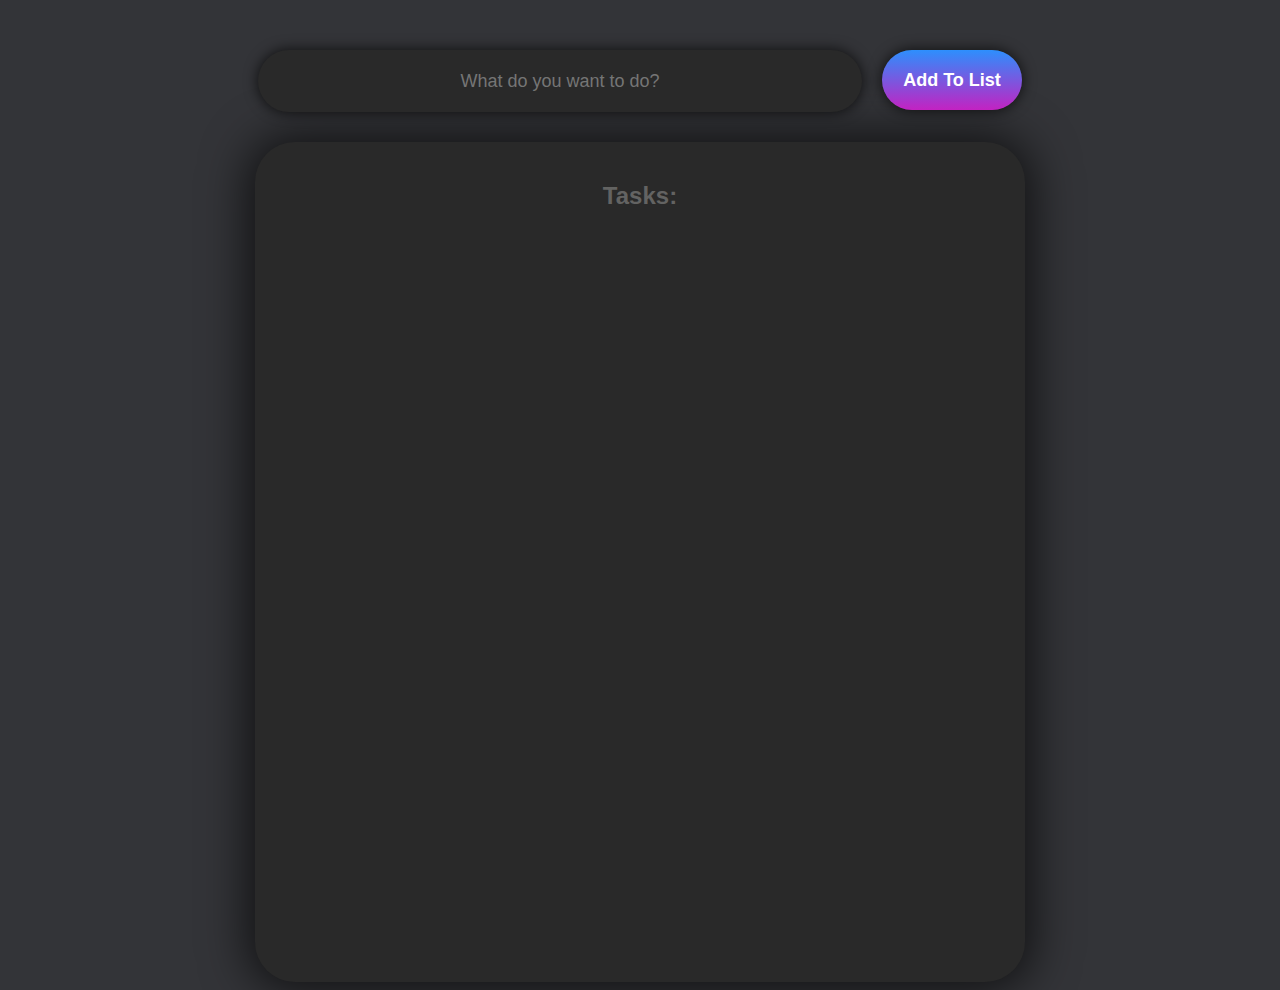
<file: to-do list/index.html>
<!DOCTYPE html>
<html lang="en">
<head>
    <meta charset="UTF-8">
    <meta name="viewport" content="width=device-width, initial-scale=1.0">
    <title>TO-DO LIST</title>
    <link rel="stylesheet" type="text/css" href="index.css" /> 
</head>
<body>
<header>
    <input type="text" placeholder="What do you want to do?">
    <button id="submit-button">Add To List</button>  
</header>
<section>
    <h2>Tasks:</h2>
    <div class="tasks">

    </div>
</section>
<script src="index.js"></script>
</body>
</html>
</file>
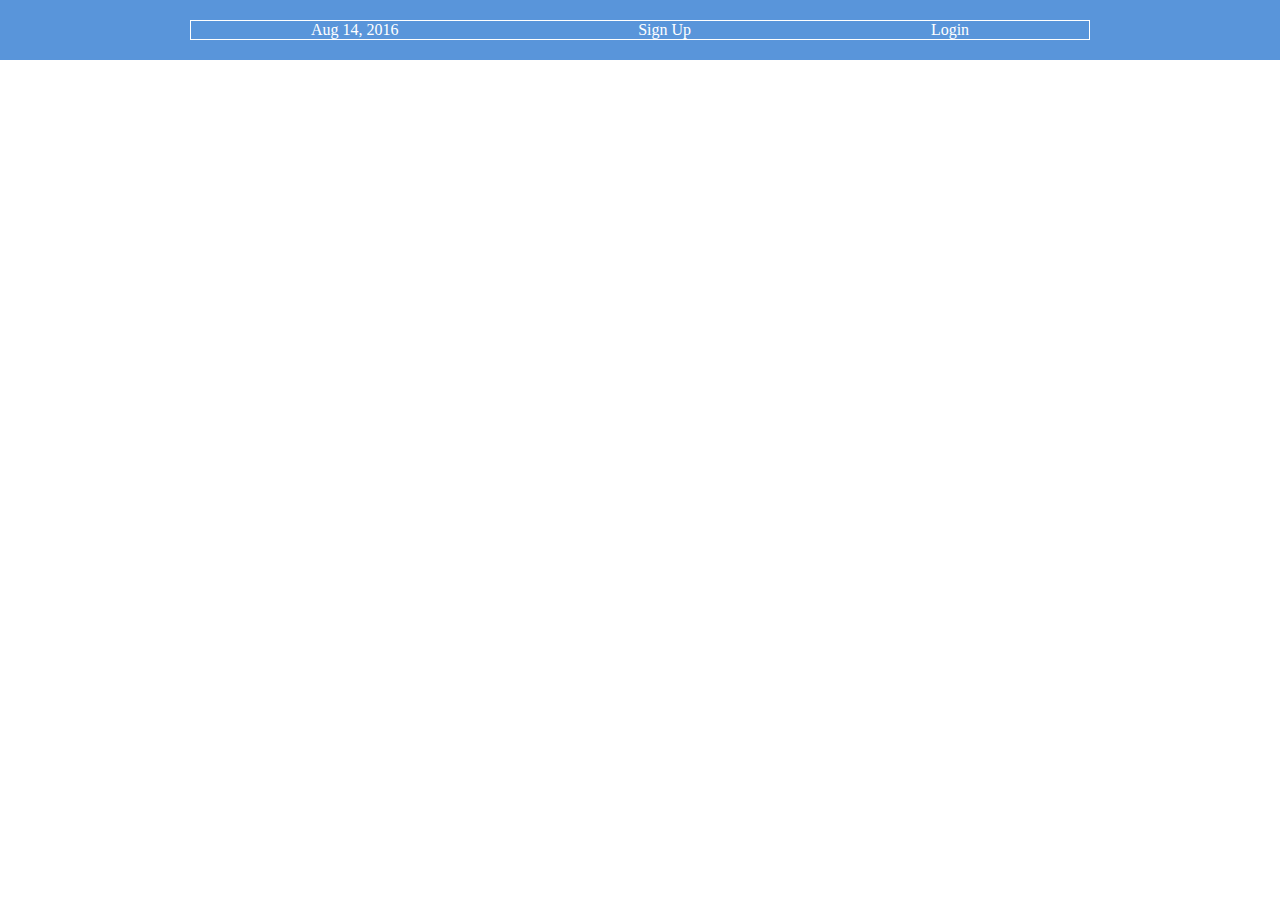
<file: to-do list/practice.html>
<!DOCTYPE html>
<html lang='en'>
  <head>
    <meta charset='UTF-8'/>
    <title>Some Web Page</title>
    <style>
      * {
  margin: 0;
  padding: 0;
  box-sizing: border-box;
}

.menu-container {
  color: #fff;
  background-color: #5995DA;  /* Blue */
  padding: 20px 0;
  display: flex;
  justify-content: center;
}

.menu {
    border: 1px solid #fff;
  width: 900px;
  display: flex;
  justify-content: space-around;
}
    </style>
  </head>
  <body>
    <div class='menu-container'>
      <div class='menu'>
        <div class='date'>Aug 14, 2016</div>
        <div class='signup'>Sign Up</div>
        <div class='login'>Login</div>
      </div>
    </div>
  </body>
</html>
</file>
<file: to-do list/index.css>
body {
 background-color: #333438;
}

header {
    margin-top: 50px;
    display: flex;
    width: 100%;
    justify-content: center;
    margin-bottom: 30px;
}

input {
    width: 600px;
    height: 60px;
    margin-right: 20px;
    background-color: #292929;
    border: none;
    border-radius: 40px;
    font-size: large;
    text-align: center;
    color: #636362;
    box-shadow: 0px 0px 13px 1px rgba(0,0,0,0.65);
    -webkit-box-shadow: 0px 0px 13px 1px rgba(0,0,0,0.65);
    -moz-box-shadow: 0px 0px 13px 1px rgba(0,0,0,0.65);
}


#submit-button{
    border: none;
    border-radius: 40px;  
    width: 140px;
    height: 60px; 
    background: rgb(195,34,194);
    background: linear-gradient(0deg, rgba(195,34,194,1) 0%, rgba(45,143,253,1) 100%);
    color: white;
    font-weight: bolder;
    font-family: sans-serif;
    font-size: 18px;
    box-shadow: 0px 0px 13px 1px rgba(0,0,0,0.65);
-webkit-box-shadow: 0px 0px 13px 1px rgba(0,0,0,0.65);
-moz-box-shadow: 0px 0px 13px 1px rgba(0,0,0,0.65);
    
}

#submit-button:hover{
    opacity: 0.7;
}

#submit-button:active{
    opacity: 1;
}


section{
background-color: #292929;
width: 730px;
height: 800px;
margin: auto;
border-radius: 40px;
padding: 20px;
box-shadow: 0px 1px 46px 8px rgba(0,0,0,0.65);
-webkit-box-shadow: 0px 1px 46px 8px rgba(0,0,0,0.65);
-moz-box-shadow: 0px 1px 46px 8px rgba(0,0,0,0.65);
}

h2 {
    text-align: center;
    color: #636362;
    font-family: sans-serif;
}

#task {
    background-color:  #333438;
    margin-right: 0;
    padding-right: 0;
    box-shadow: 0px 0px 13px 1px rgba(0,0,0,0.65);
    -webkit-box-shadow: 0px 0px 13px 1px rgba(0,0,0,0.65);
    -moz-box-shadow: 0px 0px 13px 1px rgba(0,0,0,0.65);
}


.delete {
    width: 90px;
    height: 50px;
    border: none;
    font-size: 20px;
    font-family: sans-serif;
    font-weight: bold;
    background: rgb(207,3,3);
    background: linear-gradient(0deg, rgba(207,3,3,1) 0%, rgba(237,74,74,1) 100%);
    margin-left: 30px;
    margin-bottom: -25px;
    border-radius: 22px;
    color: white;
    box-shadow: 0px 0px 13px 1px rgba(255, 0, 0, 0.65);
    -webkit-box-shadow: 0px 0px 13px 1px rgba(255, 0, 0, 0.65);
    -moz-box-shadow: 0px 0px 13px 1px rgba(255, 0, 0, 0.65);
}

.delete:hover {
    opacity: 0.6;
}

.delete:active {
    opacity: 1;
}

.content {
    margin-bottom: 20px;
}
</file>
